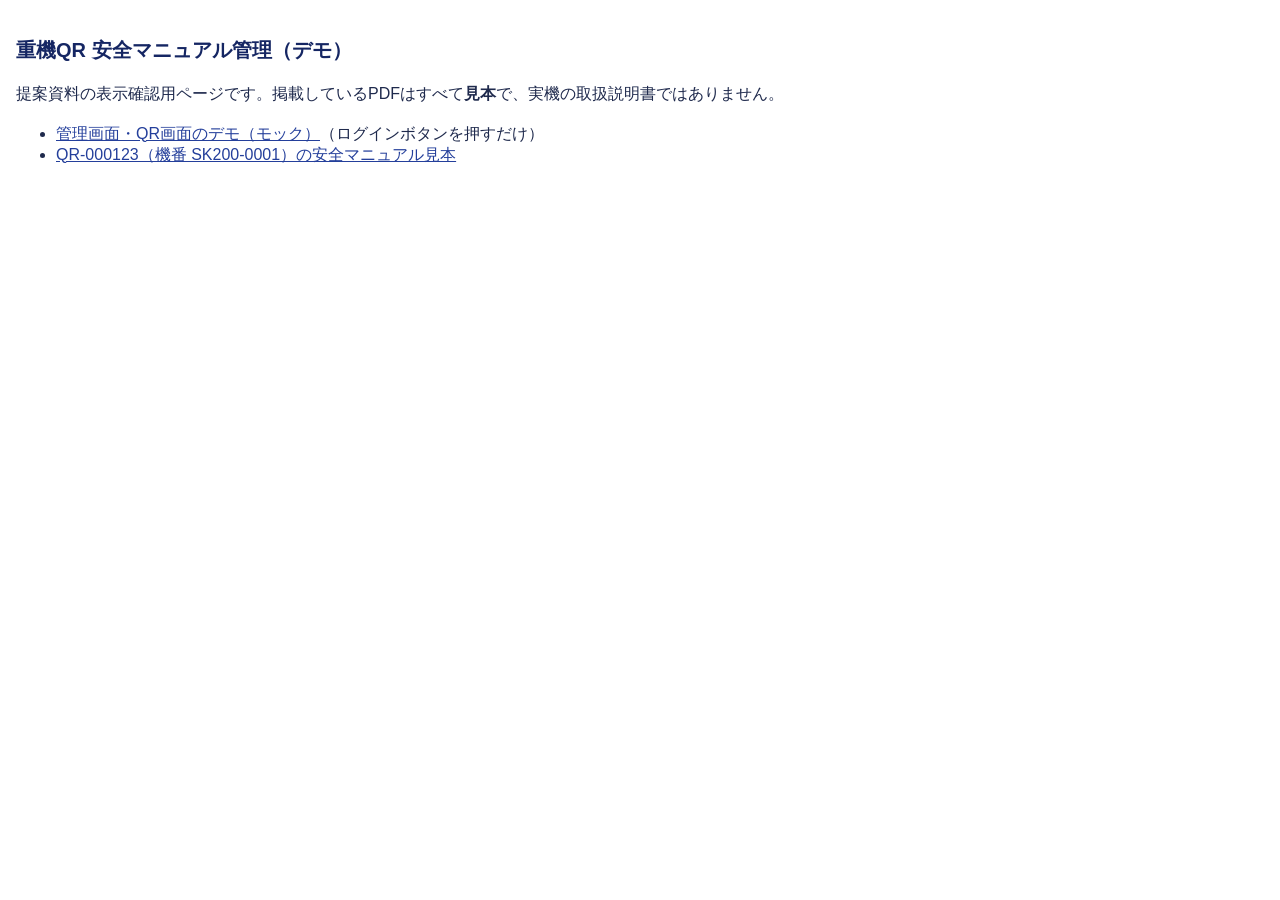
<file: docs/index.html>
<!doctype html>
<html lang="ja"><head><meta charset="utf-8"><meta name="viewport" content="width=device-width,initial-scale=1">
<title>重機QR 安全マニュアル管理（デモ）</title>
<style>body{font-family:-apple-system,"Hiragino Sans",sans-serif;margin:0;padding:24px 16px;color:#1f2a4d;background:#fff}h1{font-size:20px;color:#152663}a{color:#243f9b}p{line-height:1.7}</style>
</head><body>
<h1>重機QR 安全マニュアル管理（デモ）</h1>
<p>提案資料の表示確認用ページです。掲載しているPDFはすべて<b>見本</b>で、実機の取扱説明書ではありません。</p>
<ul><li><a href="app/login">管理画面・QR画面のデモ（モック）</a>（ログインボタンを押すだけ）</li><li><a href="m/QR-000123.pdf">QR-000123（機番 SK200-0001）の安全マニュアル見本</a></li></ul>
</body></html>
</file>
